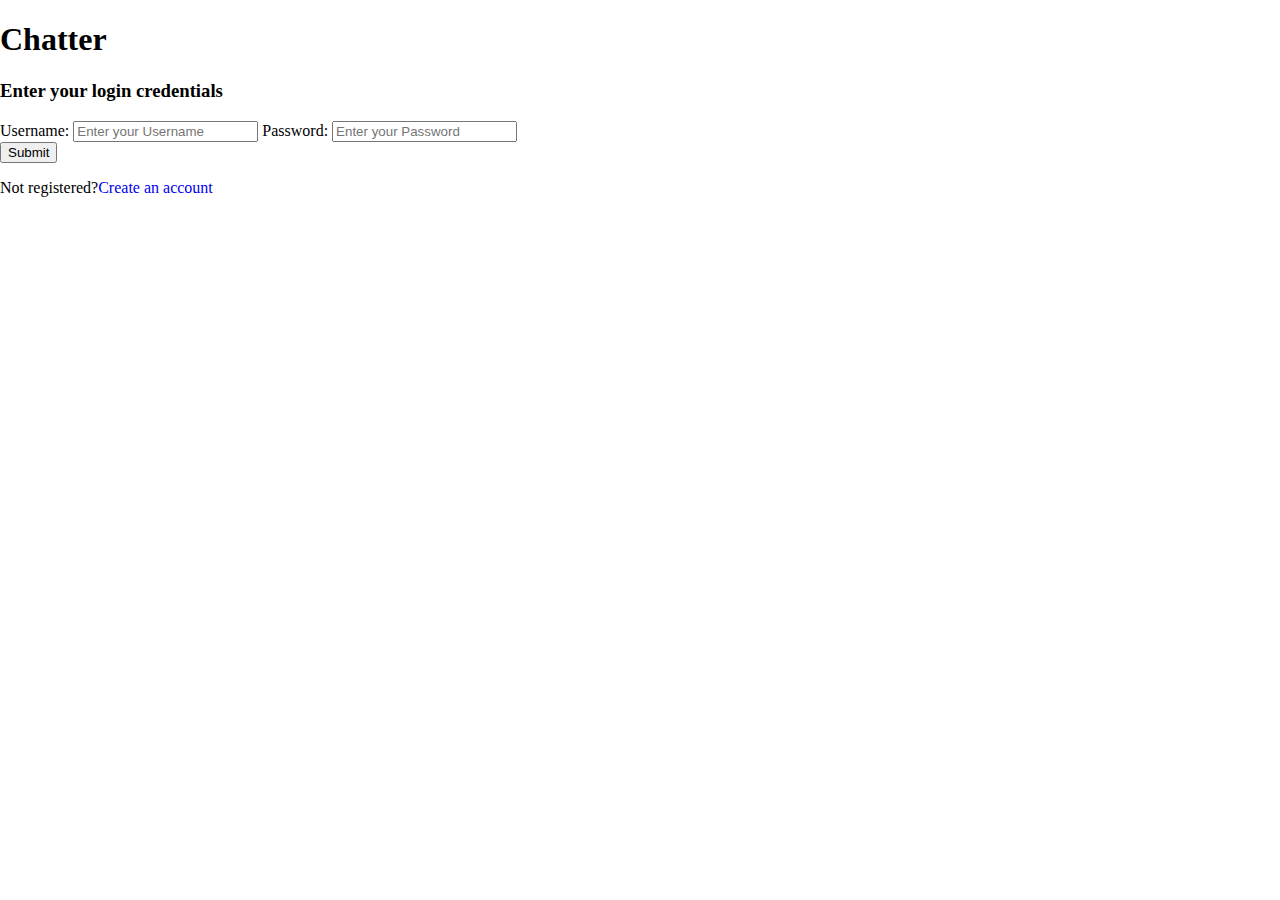
<file: login.html>
<!DOCTYPE html>
<html>

<head>
    <meta name="viewport" content="width=device-width, initial-scale=1">
    <meta charset="utf-8">
    <title>Chatter | Login</title>
    <link rel="stylesheet" href="style.css">
</head>

<body>
    <div class="main">
        <h1>Chatter</h1>
        <h3>Enter your login credentials</h3>
        <form action="">
            <label for="first">Username:</label>
            <input type="text" id="first" name="first"placeholder="Enter your Username" required>

            <label for="password">Password:</label>
            <input type="password" id="password" name="password" placeholder="Enter your Password" required>

            <div class="wrap">
                <button type="submit" onclick="solve()">Submit</button>
            </div>
        </form>
        <p>Not registered?<a href="#" style="text-decoration: none;">Create an account</a></p>
    </div>
</body>

</html>
</file>
<file: style.css>
body {
    margin: 0;
}

.send {
    border-radius: 50%;
    background-color: #f4eeee;
    border: none;
}

.input-box {
    margin: auto;
    margin-bottom: 0;
}
</file>
